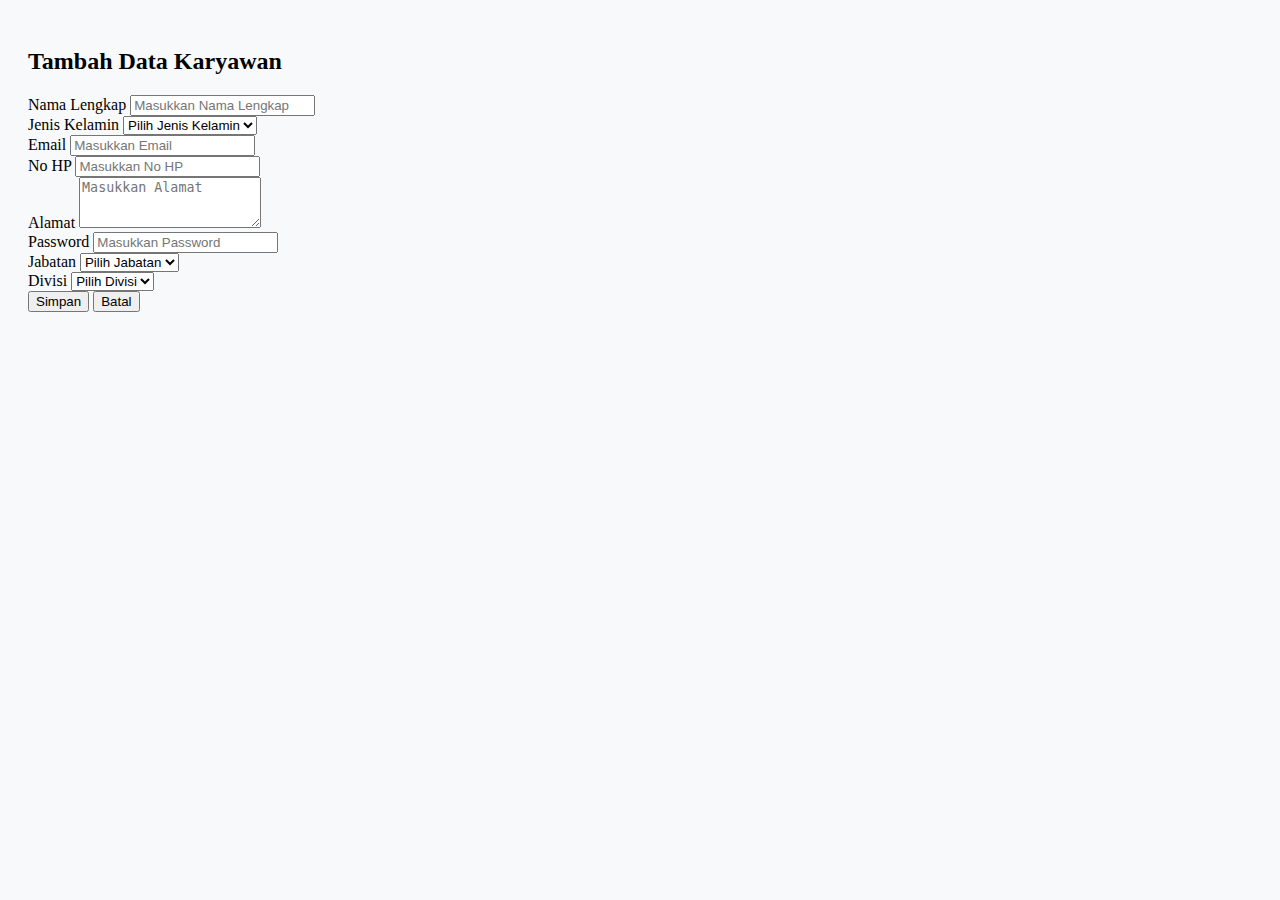
<file: tambahan.html>
<!DOCTYPE html>
<html lang="en">
<head>
    <meta charset="UTF-8">
    <meta name="viewport" content="width=device-width, initial-scale=1.0">
    <title>Employee Management System</title>
    <link href="https://cdn.jsdelivr.net/npm/bootstrap@5.0.2/dist/css/bootstrap.min.css" rel="stylesheet" integrity="sha384-EVSTQN3/azprG1Anm3QDgpJLIm9Nao0Yz1ztcQTwFspd3yD65VohhpuuCOmLASjC" crossorigin="anonymous">
</head>
<style>
        body {
          background-color: #f8f9fa;
        }
        .sidebar {
          background-color: #007bff;
          height: 100vh;
          color: white;
        }
        .sidebar a {
          color: white;
          text-decoration: none;
        }
        .main-content {
          padding: 20px;
        }
        .header {
          background-color: #0056b3;
          color: white;
          padding: 10px;
        }
        .table-container {
          background-color: white;
          padding: 20px;
          border-radius: 8px;
          box-shadow: 0px 4px 8px rgba(0, 0, 0, 0.1);
        }
        .btn-primary {
          background-color: #007bff;
          border: none;
        }
        .btn-primary:hover {
          background-color: #0056b3;
        }
      </style>
<body>
    
 
  
      
    <!-- Main Content -->
    <div class="main-content flex-fill">
      <h2>Tambah Data Karyawan</h2>
      <form class="mt-4">
        <div class="mb-3">
          <label for="namaLengkap" class="form-label">Nama Lengkap</label>
          <input type="text" class="form-control" id="namaLengkap" placeholder="Masukkan Nama Lengkap">
        </div>
        <div class="mb-3">
          <label for="jenisKelamin" class="form-label">Jenis Kelamin</label>
          <select class="form-select" id="jenisKelamin">
            <option selected>Pilih Jenis Kelamin</option>
            <option value="Laki-laki">Laki-laki</option>
            <option value="Perempuan">Perempuan</option>
          </select>
        </div>
        <div class="mb-3">
          <label for="email" class="form-label">Email</label>
          <input type="email" class="form-control" id="email" placeholder="Masukkan Email">
        </div>
        <div class="mb-3">
          <label for="noHp" class="form-label">No HP</label>
          <input type="text" class="form-control" id="noHp" placeholder="Masukkan No HP">
        </div>
        <div class="mb-3">
          <label for="alamat" class="form-label">Alamat</label>
          <textarea class="form-control" id="alamat" rows="3" placeholder="Masukkan Alamat"></textarea>
        </div>
        <div class="mb-3">
          <label for="password" class="form-label">Password</label>
          <input type="password" class="form-control" id="password" placeholder="Masukkan Password">
        </div>
        <div class="mb-3">
          <label for="jabatan" class="form-label">Jabatan</label>
          <select class="form-select" id="jabatan">
            <option selected>Pilih Jabatan</option>
            <option value="Manager">Manager</option>
            <option value="Staff">Staff</option>
          </select>
        </div>
        <div class="mb-3">
          <label for="divisi" class="form-label">Divisi</label>
          <select class="form-select" id="divisi">
            <option selected>Pilih Divisi</option>
            <option value="HR">HR</option>
            <option value="IT">IT</option>
          </select>
        </div>
        <button type="submit" class="btn btn-success">Simpan</button>
        <button type="reset" class="btn btn-danger">Batal</button>
      </form>
    </div>
  </div>
<script src="https://cdn.jsdelivr.net/npm/bootstrap@5.0.2/dist/js/bootstrap.bundle.min.js" integrity="sha384-MrcW6ZMFYlzcLA8Nl+NtUVF0sA7MsXsP1UyJoMp4YLEuNSfAP+JcXn/tWtIaxVXM" crossorigin="anonymous"></script>

</body>
</html>
</file>
